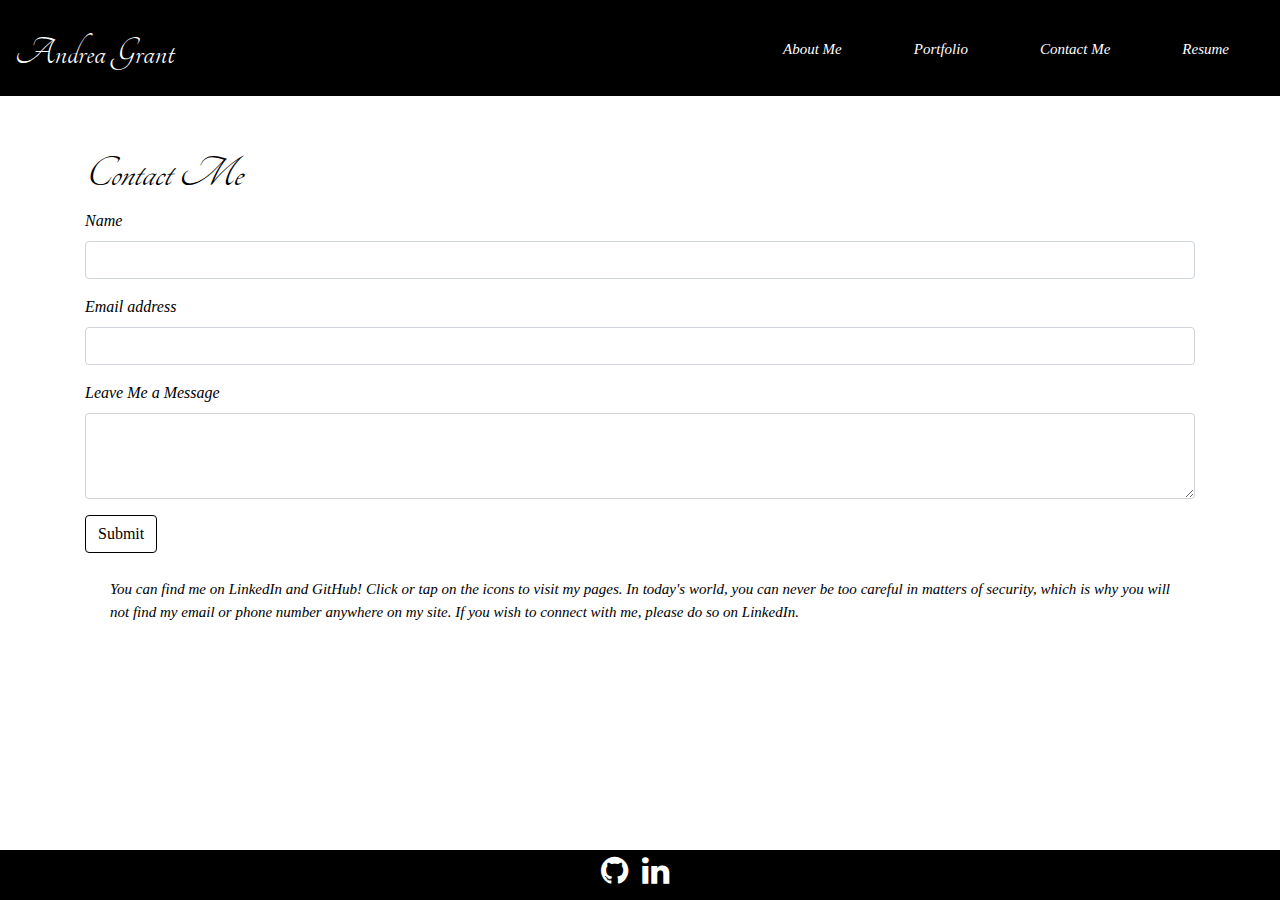
<file: contact.html>
<!DOCTYPE html>
<html lang="en">

<head>
    <meta charset="UTF-8">
    <meta name="viewport" content="width=device-width, initial-scale=1.0">
    <!-- Bootstrap link -->
    <link rel="stylesheet" href="https://stackpath.bootstrapcdn.com/bootstrap/4.5.2/css/bootstrap.min.css"
        integrity="sha384-JcKb8q3iqJ61gNV9KGb8thSsNjpSL0n8PARn9HuZOnIxN0hoP+VmmDGMN5t9UJ0Z" crossorigin="anonymous">
    <!-- Font Awesome link -->
    <link rel="stylesheet" href="https://cdnjs.cloudflare.com/ajax/libs/font-awesome/4.7.0/css/font-awesome.min.css">
    <!-- CSS stylesheet link -->
    <link rel="stylesheet" href="assets/style.css">
    <title>Andrea Grant | Contact</title>
</head>

<body>
    <!-- page header -->
    <header>
        <div class="container-fluid">
            <div class="row">
                <div class="col-sm">
                    <h1>Andrea Grant</h1>
                </div>
                <!-- Navigation bar -->
                <div id="bar" class="col-md">
                    <nav>
                        <link href="https://fonts.googleapis.com/css2?family=Tangerine:wght@700&display=swap"
                            rel="stylesheet">
                        <ul class="nav justify-content-end">
                            <li class="nav-item">
                                <a class="nav-link" href="index.html">About Me</a>
                            </li>
                            <li class="nav-item">
                                <a class="nav-link" href="portfolio.html">Portfolio</a>
                            </li>
                            <li class="nav-item">
                                <a class="nav-link" href="contact.html">Contact Me</a>
                            </li>
                            <li class="nav-item">
                                <a class="nav-link"
                                    href="https://drive.google.com/file/d/1wMXWJM8TPFioCkOqLjB2hauwQMiOBw1G/view?usp=sharing"
                                    target="_blank">Resume</a>
                            </li>
                        </ul>
                    </nav>
                </div>
            </div>
        </div>
    </header>
    <!-- contact information form -->
    <section id="contact" class="container">
        <h2 id="h2-contact">Contact Me</h2>
        <form>
            <div class="form-group">
                <label for="name1">Name</label>
                <input type="text" class="form-control" id="name1">
            </div>
            <div class="form-group">
                <label for="inputEmail1">Email address</label>
                <input type="email" class="form-control" id="inputEmail1" aria-describedby="connect">
            </div>
            <div class="form-group">
                <label for="leaveMeAMessage1">Leave Me a Message</label>
                <textarea class="form-control" id="leaveMeAMessage1" rows="3"></textarea>
            </div>
            <button type="submit" class="btn btn-primary">Submit</button>
        </form>
        <div id="connect" class="container">
            <p>
                You can find me on LinkedIn and GitHub! Click or tap on the icons to visit my pages. In today's world,
                you can never be too careful in matters of security, which is why you will not find my email or phone
                number anywhere on my site. If you wish to connect with me, please do so on
                LinkedIn.
            </p>
        </div>
    </section>

    <!-- sticky footer -->
    <footer class="linked">
        <div class="prof-links">
            <a href="https://github.com/aegrant08?tab=projects" target="_blank" class="fa fa-github fa-2x"></a>
            <a href="https://www.linkedin.com/in/toandreagrant/" target="_blank" class="fa fa-linkedin fa-2x"></a>
        </div>
    </footer>

</body>

</html>
</file>
<file: assets/style.css>
body {
    box-sizing: border-box;
    padding: 0;
    margin-bottom: 100px; 
    background-image: url(https://i.pinimg.com/originals/4c/12/36/4c1236d77c08351937dc9f3bac0c207b.jpg);  
    background-position: center;
    background-repeat: no-repeat;
    background-size: cover;
}

/*Header container styling*/

header {
    background-color: #000000;
    padding-top: 30px;
    padding-bottom: 10px;
    min-height: 70px;
    border-bottom: #ffffff 1px solid;
}

header {
    color: #ffffff;
    font-family: 'Tangerine', cursive;
    font-size: 30px;
}

#name {
    font-size: 45px;
}

/*navigation bar*/
header a {
    color: #ffffff;
    list-style-type: none;
    font-family: serif;
    font-size: 15px;
    font-style: italic;
}

header ul {
    margin: 0;
    padding: 0;
}

header li {
    float: left;
    list-style-type: none;
    padding: 0 20px 0 20px;
}

/*Jumbotron*/
.jumbotron {
background-color: #ffffff;
filter: grayscale(75%);
padding-top: 30px;
padding-bottom: 10px;
min-height: 70px;
color: #000000;
border-bottom: #ffffff 1px solid;
font-family: 'Tangerine', cursive;
}

#brand {
    margin-left: 95px;
    margin-right: 95px;
}


/*Home/About Me page*/
.transbox {
    padding: 25px;
    background: #ffffff;
}

#Florence { 
    padding-right: 20px;
    max-height: 500px;
    max-width: 70%;
    float: left;
    clear: both;
    border-radius: 8px;
}

p {
    text-align: justify;
    font-size: 15px;
    font-family: 'Roboto Slab', serif;
}

/*Portfolio*/

.card-deck {
    padding-top: 20px;
    padding-bottom: 10px;
    margin-left: 10px;
    margin-right: 10px;
    background: #ffffff;
    font-family: 'Roboto Slab', serif;
}

.card {
    border: #000000 3px solid;
}

.card-body {
    background: #000000;
    color: #ffffff;
}

.card-title {
    font-style: italic;
    font-size: 45px;
}

.link {
    color: #ffffff;
}

.github-link {
    color: #ffffff;
    font-weight: bold;
}


/*Contact Page*/
#contact {
    padding-top: 20px;
    background: #ffffff;
    color: #000000;
    font-family: 'Roboto Slab', serif;
    font-style: italic;
    margin-top: 30px;
}

#h2-contact {
    font-family: 'Tangerine', cursive;
    font-size: 45px;
}

.btn {
    background: #ffffff;
    border: #000000 1px solid;
    color: #000000;

}

#connect {
    padding: 25px;
}


/*footer*/
footer {
    position: fixed;
    bottom: 0;
    left: 0;
    right: 0;
    height: 50px;
    color: #ffffff;
    background-color: #000000;
    text-align: center;
}

.fa {
    padding: 5px 10px 5px 0;
    color: #ffffff;
}

@media (max-width: 768px) {
    h1 {
        text-align: center;
    }
      #bar {
        float: left;
        text-align: center;
        width: 100%;
    }
    #Florence {
        padding-bottom: 10px;
    }
}
</file>
